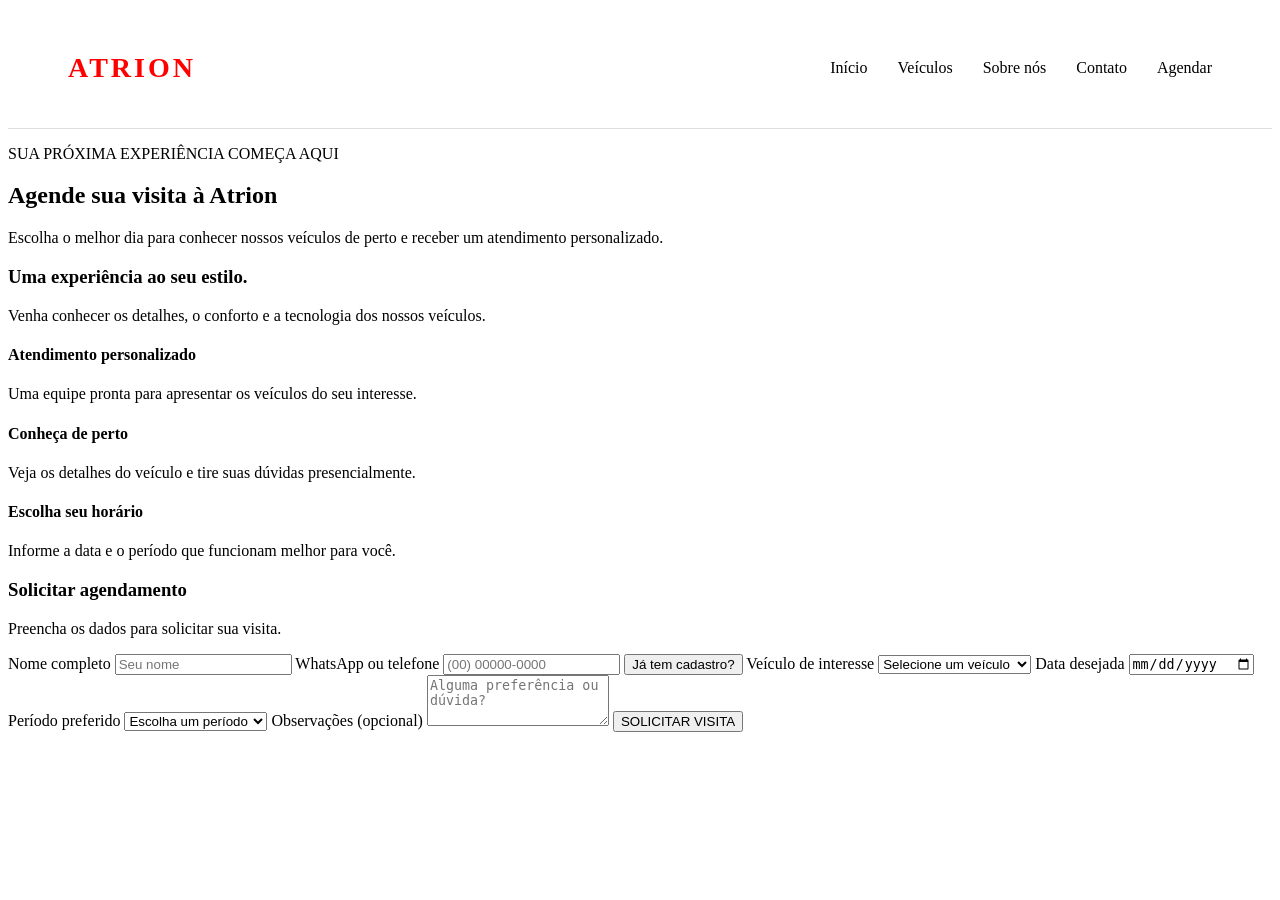
<file: agendar.html>
<!DOCTYPE html>
<html lang="pt-BR">
<head>
    <meta charset="UTF-8">
    <meta name="viewport" content="width=device-width, initial-scale=1.0">
    <title>Agendar visita | Atrion</title>
    <link rel="stylesheet" href="css/style.css">
</head>
<body>

    <header>
        <h1>ATRION</h1>

        <nav>
            <a href="index.html">Início</a>
            <a href="veiculos.html">Veículos</a>
            <a href="index.html#sobre-nos">Sobre nós</a>
            <a href="contatos.html">Contato</a>
            <a href="agendar.html" class="pagina-atual">Agendar</a>
        </nav>
    </header>

    <main class="pagina-agendar">
        <section class="introducao-agendar">
            <p class="subtitulo-contato">SUA PRÓXIMA EXPERIÊNCIA COMEÇA AQUI</p>

            <h2>Agende sua visita à Atrion</h2>

            <p>
                Escolha o melhor dia para conhecer nossos veículos
                de perto e receber um atendimento personalizado.
            </p>
        </section>

        <section class="area-agendamento">
            <div class="texto-agendamento">
                <h3>Uma experiência ao seu estilo.</h3>

                <p>
                    Venha conhecer os detalhes, o conforto e a tecnologia
                    dos nossos veículos.
                </p>

                <div class="beneficio-agendamento">
                    <h4>Atendimento personalizado</h4>
                    <p>Uma equipe pronta para apresentar os veículos do seu interesse.</p>
                </div>

                <div class="beneficio-agendamento">
                    <h4>Conheça de perto</h4>
                    <p>Veja os detalhes do veículo e tire suas dúvidas presencialmente.</p>
                </div>

                <div class="beneficio-agendamento">
                    <h4>Escolha seu horário</h4>
                    <p>Informe a data e o período que funcionam melhor para você.</p>
                </div>
            </div>

            <form class="form-agendamento" id="form-agendamento">
                <h3>Solicitar agendamento</h3>

                <p class="texto-form-agendamento">
                    Preencha os dados para solicitar sua visita.
                </p>

                <label for="nome-agendamento">Nome completo</label>
                <input type="text" id="nome-agendamento"
                       placeholder="Seu nome" required>

                <label for="telefone-agendamento">WhatsApp ou telefone</label>
                <input type="tel" id="telefone-agendamento"
                       placeholder="(00) 00000-0000" required>

<button type="button" class="botao-ja-cadastro"
        onclick="window.location.href='index.html#cadastro'">
    Já tem cadastro?
</button>

                <label for="veiculo-agendamento">Veículo de interesse</label>
                <select id="veiculo-agendamento" required>
                    <option value="">Selecione um veículo</option>
                    <option value="Chevrolet Equinox EV">Chevrolet Equinox EV</option>
                    <option value="Outro veículo">Outro veículo</option>
                    <option value="Ainda não escolhi">Ainda não escolhi</option>
                </select>

                <label for="data-agendamento">Data desejada</label>
                <input type="date" id="data-agendamento" required>

                <label for="periodo-agendamento">Período preferido</label>
                <select id="periodo-agendamento" required>
                    <option value="">Escolha um período</option>
                    <option value="Manhã">Manhã — 8h às 12h</option>
                    <option value="Tarde">Tarde — 13h às 18h</option>
                </select>

                <label for="observacoes-agendamento">Observações (opcional)</label>
                <textarea id="observacoes-agendamento"
                          rows="3"
                          placeholder="Alguma preferência ou dúvida?"></textarea>

                <button type="submit">SOLICITAR VISITA</button>

                <p id="retorno-agendamento" class="retorno-agendamento"></p>
            </form>
        </section>
    </main>

    <script src="js/script.js"></script>
</body>
</html>
</file>
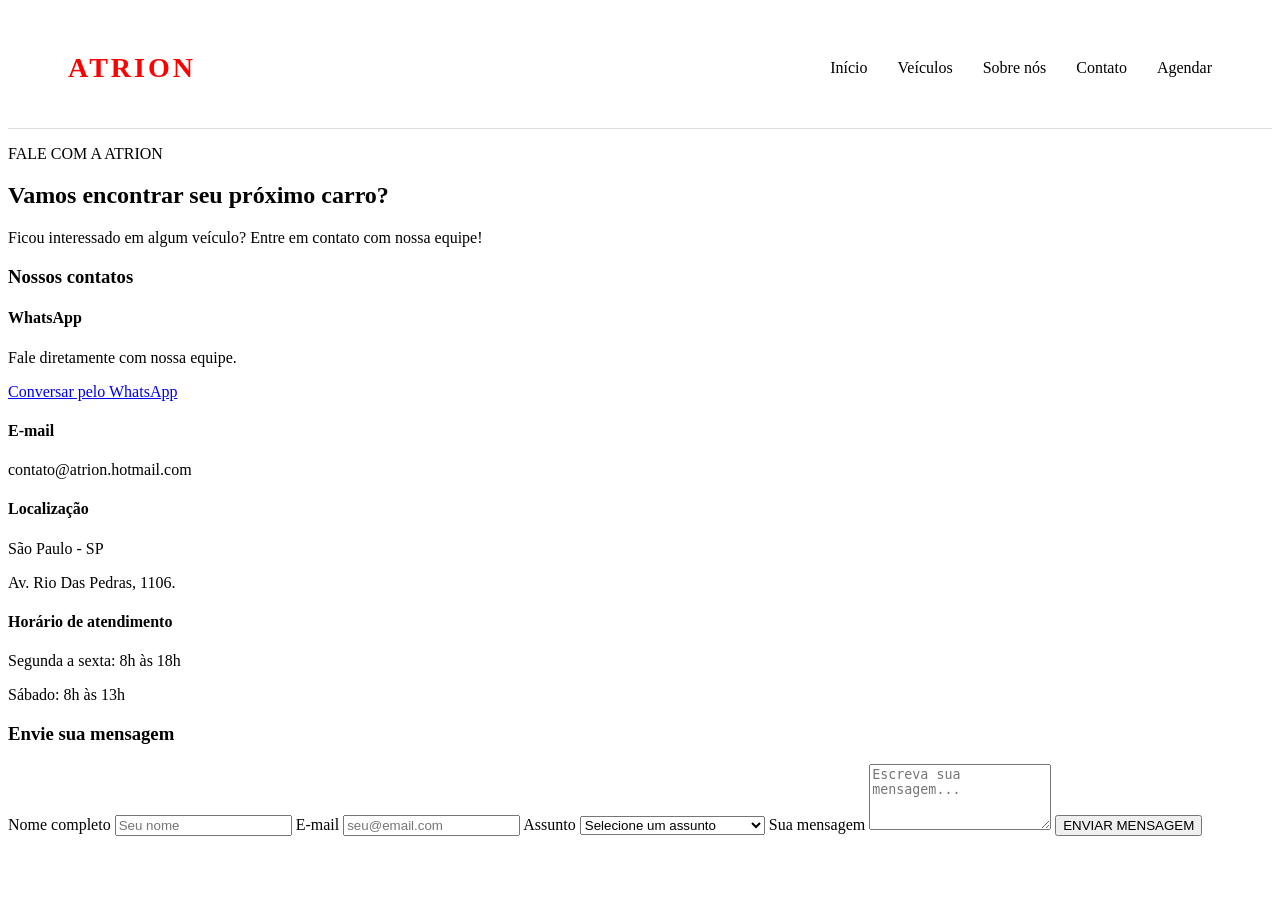
<file: contatos.html>
<!DOCTYPE html>
<html lang="pt-BR">
<head>
    <meta charset="UTF-8">
    <meta name="viewport" content="width=device-width, initial-scale=1.0">
    <title>Contato | Atrion</title>
    <link rel="stylesheet" href="css/style.css">
</head>
<body>

       <header>
    <h1>ATRION</h1>

    <nav>
        <a href="index.html" class="botao-agendar">Início</a>
        <a href="veiculos.html" class="botao-agendar botao-veiculos">Veículos</a>
       <a href="#sobre-nos">Sobre nós</a>
<a href="contatos.html" class="pagina-atual">Contato</a>
        <a href="#">Agendar</a></a>
</header>

    <main class="contato">
        <p class="subtitulo-contato">FALE COM A ATRION</p>

        <h2>Vamos encontrar seu próximo carro?</h2>

        <p class="descricao-contato">
            Ficou interessado em algum veículo?
            Entre em contato com nossa equipe!
        </p>

        <div class="conteudo-contato">

            <div class="informacoes-contato">
                <h3>Nossos contatos</h3>

                <div class="item-contato">
                    <h4>WhatsApp</h4>
                    <p>Fale diretamente com nossa equipe.</p>
                    <a class="link-contato"
                       href="https://wa.me/5511999990000"
                       target="_blank">
                        Conversar pelo WhatsApp
                    </a>
                </div>

                <div class="item-contato">
                    <h4>E-mail</h4>
                    <p>contato@atrion.hotmail.com</p>
                </div>

                <div class="item-contato">
                    <h4>Localização</h4>
                    <p>São Paulo - SP</p>
                    <p>Av. Rio Das Pedras, 1106.</p>
                </div>

                <div class="item-contato">
                    <h4>Horário de atendimento</h4>
                    <p>Segunda a sexta: 8h às 18h</p>
                    <p>Sábado: 8h às 13h</p>
                </div>
            </div>

            <form class="form-contato" id="form-contato">
                <h3>Envie sua mensagem</h3>

                <label for="contato-nome">Nome completo</label>
                <input type="text" id="contato-nome"
                       placeholder="Seu nome" required>

                <label for="contato-email">E-mail</label>
                <input type="email" id="contato-email"
                       placeholder="seu@email.com" required>

                <label for="contato-assunto">Assunto</label>
                <select id="contato-assunto" required>
                    <option value="">Selecione um assunto</option>
                    <option value="veiculos">Informações sobre veículos</option>
                    <option value="outros">Outros assuntos</option>
                </select>

                <label for="contato-mensagem">Sua mensagem</label>
                <textarea id="contato-mensagem"
                          placeholder="Escreva sua mensagem..."
                          rows="4" required></textarea>

                <button type="submit">ENVIAR MENSAGEM</button>

                <p id="retorno-contato"></p>
            </form>

        </div>
    </main>

    <script src="js/script.js"></script>
</body>
</html>
</file>
<file: css/style.css>
h1 {
    color: red;
    font-size: 50px;
    text-align: center;
}

img {
    width: 400px;
    border-radius: 15px;
}

header {
    display: flex;
    justify-content: space-between;
    align-items: center;
    padding: 25px 60px;
}

header h1 {
    font-size: 28px;
    letter-spacing: 3px;
}

nav {
    display: flex;
    gap: 30px;
}

nav a {
    color: black;
    text-decoration: none;
    font-size: 16px;
}

header {
    background-color: white;
    border-bottom: 1px solid #ddd;
}

.inicio {
    text-align: center;
    padding: 80px 20px;
}

.inicio h2 {
    font-size: 40px;
}
</file>
